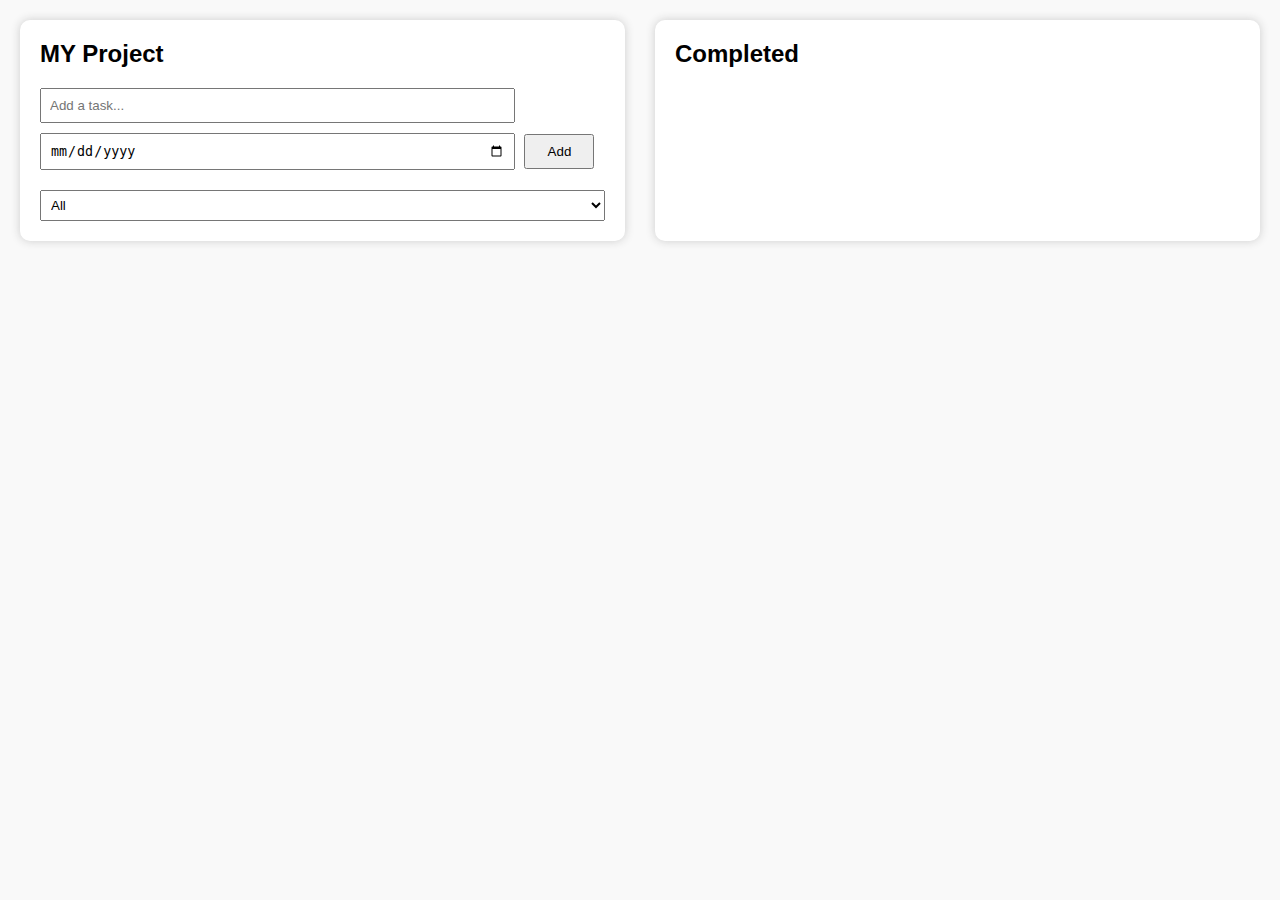
<file: index.html>
<html lang="en">
<head>
  <meta charset="UTF-8" />
  <meta name="viewport" content="width=device-width, initial-scale=1.0"/>
  <title>To-Do List with Completed Panel</title>
  <style>
    body {
      font-family: sans-serif;
      margin: 0;
      padding: 20px;
      background: #f9f9f9;
    }
    .container {
      display: flex;
      flex-direction: column;
      gap: 20px;
    }
    @media (min-width: 768px) {
      .container {
        flex-direction: row;
        gap: 30px;
      }
    }
    .panel {
      background: white;
      padding: 20px;
      border-radius: 10px;
      box-shadow: 0 0 10px #ccc;
      flex: 1;
    }
    h2 {
      margin-top: 0;
    }
    input[type="text"], input[type="date"] {
      width: calc(100% - 90px);
      padding: 8px;
      margin-bottom: 10px;
    }
    button {
      padding: 8px 12px;
      width: 70px;
      margin-left: 5px;
    }
    select {
      margin-top: 10px;
      width: 100%;
      padding: 6px;
    }
    ul {
      padding: 0;
      margin: 0;
    }
    li {
      list-style: none;
      padding: 8px;
      border-bottom: 1px solid #eee;
      cursor: pointer;
      position: relative;
      display: flex;
      align-items: center;
      gap: 6px;
      word-break: break-word;
    }
    li span.delete {
      position: absolute;
      right: 10px;
      color: red;
      cursor: pointer;
    }
    .short { color: green; }
    .medium { color: orange; }
    .long { color: red; }
    .alert-circle {
      width: 10px;
      height: 10px;
      border-radius: 50%;
      display: inline-block;
    }
    .urgent { background: red; }
    .warning { background: orange; }
    .notice { background: yellowgreen; }
  </style>
</head>
<body>
  <div class="container">
    <div class="panel">
      <h2>MY Project  </h2>
      <input type="text" id="todo-input" placeholder="Add a task...">
      <input type="date" id="due-date">
      <button id="add-btn">Add</button>
      <select id="filter">
        <option value="all">All</option>
        <option value="short">This Month</option>
        <option value="medium">This Year</option>
        <option value="long">Long Term</option>
      </select>
      
      <ul id="todo-list"></ul>
    </div>
    <div class="panel">
      <h2>Completed</h2>
      <ul id="done-list"></ul>
    </div>
  </div>
  <script>
      const input = document.getElementById('todo-input');
    const dateInput = document.getElementById('due-date');
    const btn = document.getElementById('add-btn');
    const filter = document.getElementById('filter');
    const todoList = document.getElementById('todo-list');
    const doneList = document.getElementById('done-list');

    function getTimeCategory(dueDateStr) {
      if (!dueDateStr) return 'short';
      const due = new Date(dueDateStr);
      const now = new Date();
      if (due.getFullYear() === now.getFullYear()) {
        if (due.getMonth() === now.getMonth()) {
          return 'short';
        }
        return 'medium';
      }
      return 'long';
    }

    function getDaysUntil(dueDateStr) {
      if (!dueDateStr) return Infinity;
      const now = new Date();
      const due = new Date(dueDateStr);
      return Math.ceil((due - now) / (1000 * 60 * 60 * 24));
    }

    function saveState() {
      const todos = [];
      const dones = [];

      todoList.querySelectorAll('li').forEach(li => {
        todos.push({
          text: li.dataset.text,
          due: li.dataset.due
        });
      });
      doneList.querySelectorAll('li').forEach(li => {
        dones.push({
          text: li.dataset.text,
          due: li.dataset.due
        });
      });

      localStorage.setItem('todos', JSON.stringify(todos));
      localStorage.setItem('dones', JSON.stringify(dones));
    }

    function renderTodos() {
      todoList.innerHTML = '';
      let todos = JSON.parse(localStorage.getItem('todos')) || [];

      // 🔁 Sort by due date (empty due dates go to the end)
      todos.sort((a, b) => {
        if (!a.due) return 1;
        if (!b.due) return -1;
        return new Date(a.due) - new Date(b.due);
      });

      todos.forEach(item => addItem(item.text, item.due, false));
    }

    function addItem(text, due, isDone = false) {
      const displayDue = due ? ` (${due})` : '';
      const li = document.createElement('li');
      li.dataset.text = text;
      li.dataset.due = due || '';

      li.classList.remove('short', 'medium', 'long');
      const category = getTimeCategory(due);
      li.classList.add(category);

      const daysLeft = getDaysUntil(due);
      if (!isDone && daysLeft <= 7 && daysLeft >= 0) {
        const alertCircle = document.createElement('span');
        alertCircle.className = 'alert-circle';
        if (daysLeft <= 1) {
          alertCircle.classList.add('urgent');
        } else if (daysLeft <= 3) {
          alertCircle.classList.add('warning');
        } else {
          alertCircle.classList.add('notice');
        }
        li.appendChild(alertCircle);
      }

      const textNode = document.createTextNode(`${text}${displayDue}`);
      li.appendChild(textNode);

      const delBtn = document.createElement('span');
      delBtn.textContent = '❌';
      delBtn.className = 'delete';
      delBtn.addEventListener('click', e => {
        e.stopPropagation();
        li.remove();
        saveState();
        renderTodos();
      });

      li.appendChild(delBtn);

      li.addEventListener('click', () => {
        li.remove();
        addItem(text, due, !isDone);
        saveState();
        renderTodos();
      });

      if (!isDone && filter.value !== 'all' && filter.value !== category) return;

      (isDone ? doneList : todoList).appendChild(li);
    }

    function loadState() {
      renderTodos();
      const dones = JSON.parse(localStorage.getItem('dones')) || [];
      dones.forEach(item => addItem(item.text, item.due, true));
    }

    btn.addEventListener('click', () => {
      const text = input.value.trim();
      const due = dateInput.value;
      if (text) {
        const todos = JSON.parse(localStorage.getItem('todos')) || [];
        todos.push({ text, due });
        localStorage.setItem('todos', JSON.stringify(todos));
        input.value = '';
        dateInput.value = '';
        renderTodos();
      }
    });

    filter.addEventListener('change', () => {
      renderTodos();
    });

    window.addEventListener('load', loadState);
  </script>
  </body>
</html>
</file>
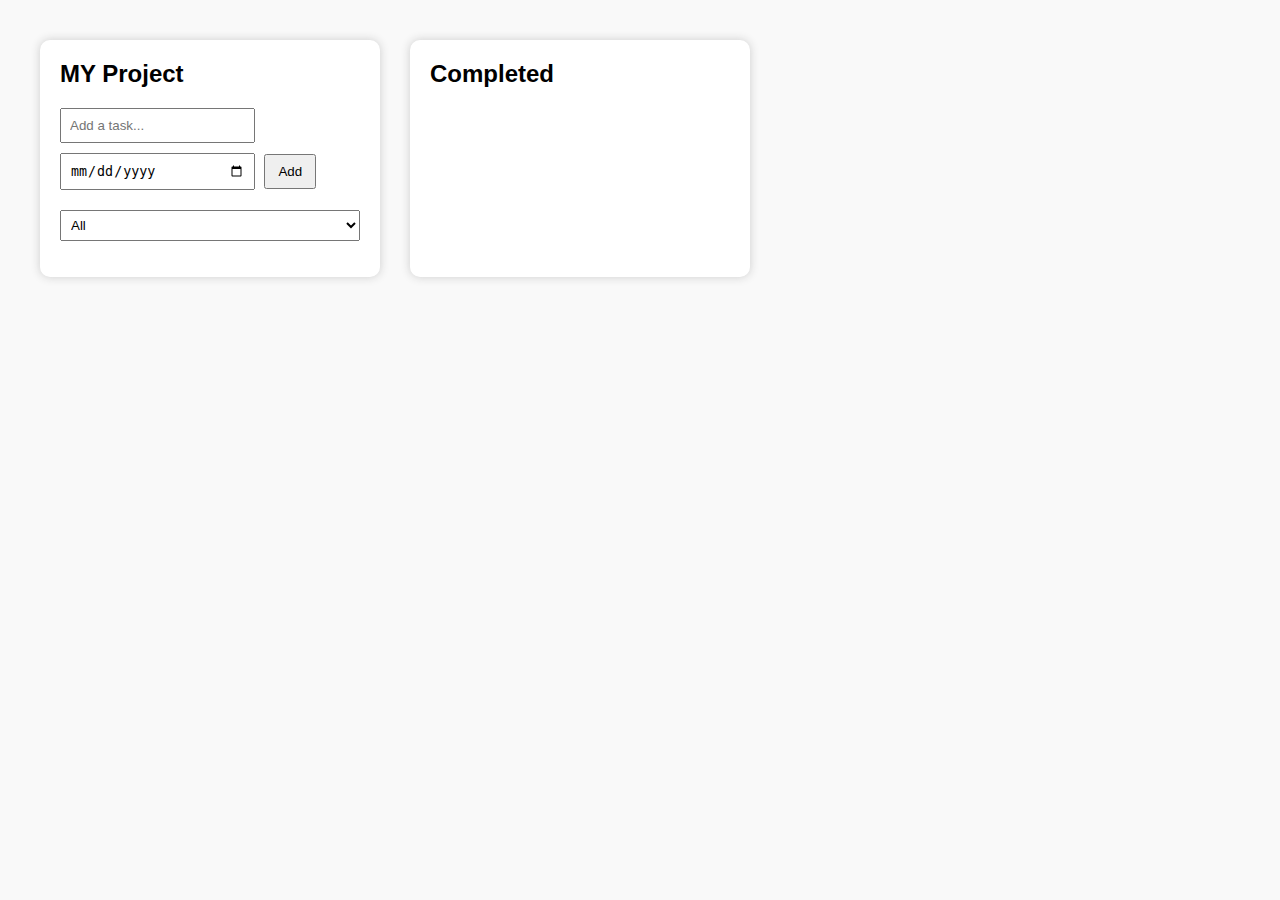
<file: web_app.html>
<html lang="en">
<head>
  <meta charset="UTF-8" />
  <meta name="viewport" content="width=device-width, initial-scale=1.0"/>
  <title>To-Do List with Completed Panel</title>
  <link rel="stylesheet" href="web_app_css.css"/>
</head>
<body>
  <div class="container">
    <div class="panel">
      <h2>MY Project  </h2>
      <input type="text" id="todo-input" placeholder="Add a task...">
      <input type="date" id="due-date">
      <button id="add-btn">Add</button>
      <select id="filter">
        <option value="all">All</option>
        <option value="short">This Month</option>
        <option value="medium">This Year</option>
        <option value="long">Long Term</option>
      </select>
      
      <ul id="todo-list"></ul>
    </div>
    <div class="panel">
      <h2>Completed</h2>
      <ul id="done-list"></ul>
    </div>
  </div>
  <script src="web_app_js.js"></script>
  </body>
</html>
</file>
<file: web_app_css.css>
body {
    font-family: sans-serif;
    margin: 40px;
    background: #f9f9f9;
  }
  .container {
    display: flex;
    gap: 30px;
  }
  .panel {
    background: white;
    padding: 20px;
    border-radius: 10px;
    box-shadow: 0 0 10px #ccc;
    width: 300px;
  }
  h2 {
    margin-top: 0;
  }
  input[type="text"], input[type="date"] {
    width: 65%;
    padding: 8px;
    margin-bottom: 10px;
  }
  button {
    padding: 8px 12px;
    margin-left: 5px;
  }
  select {
    margin-top: 10px;
    width: 100%;
    padding: 6px;
  }
  ul {
    padding: 0;
  }
  li {
    list-style: none;
    padding: 8px;
    border-bottom: 1px solid #eee;
    cursor: pointer;
    position: relative;
    display: flex;
    align-items: center;
    gap: 6px;
  }
  li span.delete {
    position: absolute;
    right: 10px;
    color: red;
    cursor: pointer;
  }

  .short { color: rgb(238, 49, 175); }
  .medium { color: rgb(36, 221, 175); }
  .long { color: rgb(181, 236, 29); }
  
  .alert-circle {
    width: 10px;
    height: 10px;
    border-radius: 50%;
    display: inline-block;
  }
  .urgent { background: red; }
  .warning { background: orange; }
  .notice { background: yellowgreen; }
</file>
